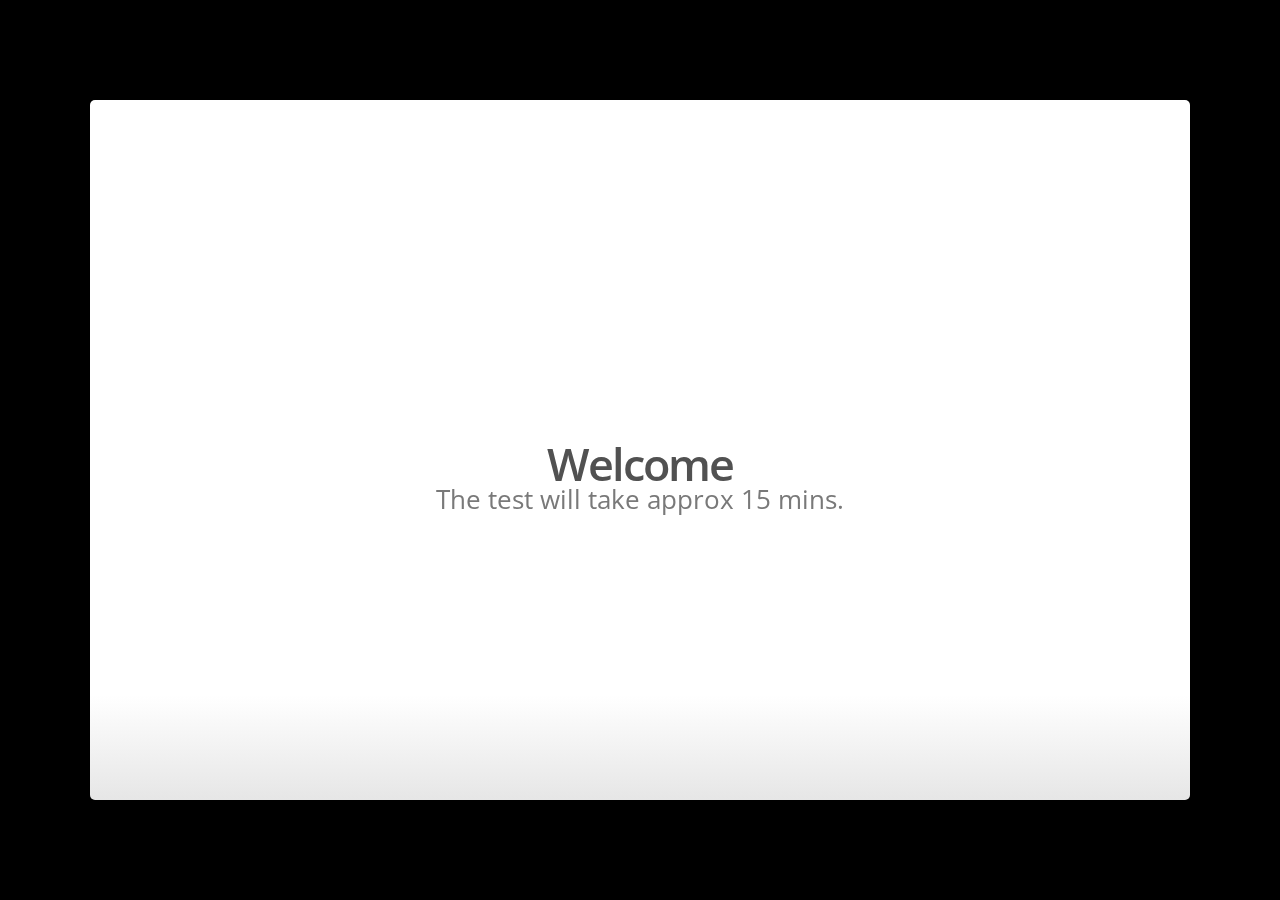
<file: index.html>
<!--
Google IO 2012/2013 HTML5 Slide Template

Authors: Eric Bidelman <ebidel@gmail.com>
         Luke Mahé <lukem@google.com>

URL: https://code.google.com/p/io-2012-slides
-->
<!DOCTYPE html>
<html>
<head>
  <title></title>
  <meta charset="utf-8">
  <meta http-equiv="X-UA-Compatible" content="chrome=1">
  <!--<meta name="viewport" content="width=device-width, initial-scale=1.0, minimum-scale=1.0">-->
  <!--<meta name="viewport" content="width=device-width, initial-scale=1.0">-->
  <!--This one seems to work all the time, but really small on ipad-->
  <!--<meta name="viewport" content="initial-scale=0.4">-->
  <meta name="apple-mobile-web-app-capable" content="yes">
  <link rel="stylesheet" media="all" href="theme/css/default.css">
  <link rel="stylesheet" media="only screen and (max-device-width: 480px)" href="theme/css/phone.css">
  <base target="_blank"> <!-- This amazingness opens all links in a new tab. -->

  
  <script data-main="js/slides" src="js/require-1.0.8.min.js"></script>

  <script type="text/javascript">

      //Script for counting time
      var time = 0, curTime = 0, timeStamp = 0;
      var x;

      //Timer function
      function timer(){
        curTime=curTime+1;
        //console.log("Timer: " + curTime);
        setTimeout('timer()',1000)
      }

      function printTime(event){
        var time = curTime - timeStamp; //Calculating time
        var page =  window.location.hash.substr(1); //Slide number

        //console.log("Time: " + time + ", curTime: " + curTime + ", TimeStamp: " + timeStamp);
        
        if ( event.keyCode == 37 || event.keyCode == 38 ) {   //Left & up arrow
          //Previous
          console.log("Question: " + (page-3) + " Time Taken: " + time + "secs");
        } else if ( event.keyCode == 39 || event.keyCode == 40 ) {  //Right & Down arrow
          //Next 
          console.log("Question: " + (page-3) + " Time Taken: " + time + "secs");
        }

        timeStamp = curTime;   //Recording time wedge
      }

      
  </script>
</head>
<body style="opacity: 0" onload="setTimeout('timer()',1000)" onkeyup="printTime(event, time = 0)">

<slides class="layout-widescreen">

  <slide class="logoslide nobackground">
    <article class="flexbox vcenter">
      <div class="centered" style="margin-top:2em">
        <h2>Welcome</h2>
        <h4 class="subtitle">The test will take approx 15 mins.</h4>
      </div>
    </article>
  </slide>

  <slide class="title-slide segue nobackground">
   <!-- <aside class="gdbar"><img src="images/google_developers_icon_128.png"></aside> -->
    <!-- The content of this hgroup is replaced programmatically through the slide_config.json. -->
    <hgroup class="auto-fadein">
      <h1 data-config-title><!-- populated from slide_config.json --></h1>
      <h2 data-config-subtitle><!-- populated from slide_config.json --></h2>
      <p data-config-presenter><!-- populated from slide_config.json --></p>
    </hgroup>
  </slide>

  <!-- Scale Graph 1 | Without Base-->

        <slide class="fill nobackground" style="background-image: url(images/viz/wind-speed-01.png)" data-graph="01">
          <hgroup>
            <h3>1: What is the average wind speed of the city?</h3>
          </hgroup>
        </slide>

  <slide class="fill nobackground" style="background-image: url(images/viz/wind-speed-08.png)" data-graph="08">
    <hgroup>
      <h3>2: How many elements (x) are there?</h3>
    </hgroup>
  </slide>
  
  <slide class="fill nobackground" style="background-image: url(images/viz/wind-speed-09.png)" data-graph="09">
      <hgroup>
        <h3>3: What is the rough average weekly earning?</h3>
      </hgroup>
    </slide>

        <slide class="fill nobackground" style="background-image: url(images/viz/wind-speed-02.png)" data-graph="02">
          <hgroup>
            <h3>4: From 1 to 10, rate how windy is the city? 
                <br/> &nbsp;&nbsp;&nbsp;&nbsp; 1 being the lowest, 10 being the highest.</h3>
          </hgroup>
        </slide>


    <slide class="fill nobackground" style="background-image: url(images/viz/wind-speed-06.png)" data-graph="06">
      <hgroup>
        <h3>5: How many times did the cab driver earned between 200 to 240?</h3>
      </hgroup>
    </slide>

      <slide class="fill nobackground" style="background-image: url(images/viz/wind-speed-08.png)" data-graph="08">
        <hgroup>
          <h3>6: What is the rough average weekly earning?</h3>
        </hgroup>
      </slide>

      <slide class="fill nobackground" style="background-image: url(images/viz/wind-speed-01.png)" data-graph="01">
        <hgroup>
          <h3>7: From 1 to 10, rate how windy is the city? 
            <br/> &nbsp;&nbsp;&nbsp;&nbsp; 1 being the lowest, 10 being the highest.</h3>
        </hgroup>
      </slide>

        <slide class="fill nobackground" style="background-image: url(images/viz/wind-speed-07.png)" data-graph="07">
          <hgroup>
            <h3>8: How many elements (x) are there?</h3>
          </hgroup>
        </slide>

          <slide class="fill nobackground" style="background-image: url(images/viz/wind-speed-01.png)" data-graph="01">
            <hgroup>
              <h3>9: What is the minimum wind speed of the city?</h3>
            </hgroup>
          </slide>

    <slide class="fill nobackground" style="background-image: url(images/viz/wind-speed-09.png)"  data-graph="09">
      <hgroup>
        <h3>10: How many times did the cab driver earned between 200 to 240?</h3>
      </hgroup>
    </slide>

              <slide class="fill nobackground" style="background-image: url(images/viz/wind-speed-04.png)" data-graph="04">
                <hgroup>
                  <h3>11: How many types of cause-of-death are there?</h3>
                </hgroup>
              </slide>

    <slide class="fill nobackground" style="background-image: url(images/viz/wind-speed-05.png)" data-graph="05">
      <hgroup>
        <h3>12: How many times did the cab driver earned between 200 to 240?</h3>
      </hgroup>
    </slide>

          <slide class="fill nobackground" style="background-image: url(images/viz/wind-speed-10.png)" data-graph="10">
            <hgroup>
              <h3>13: What is the rough average weekly earning?</h3>
            </hgroup>
          </slide>

                <slide class="fill nobackground" style="background-image: url(images/viz/wind-speed-04.png)" data-graph="04">
                  <hgroup>
                    <h3>14: What is the most common 'cause-of-death'?</h3>
                  </hgroup>
                </slide>

    <slide class="fill nobackground" style="background-image: url(images/viz/wind-speed-10.png)" data-graph="10">
      <hgroup>
        <h3>15: How many times did the cab driver earned between 200 to 240?</h3>
      </hgroup>
    </slide>

        <slide class="fill nobackground" style="background-image: url(images/viz/wind-speed-05.png)" data-graph="05">
          <hgroup>
            <h3>16: What is the rough average weekly earning?</h3>
          </hgroup>
        </slide>

          <slide class="fill nobackground" style="background-image: url(images/viz/wind-speed-03.png)" data-graph="03">
            <hgroup>
              <h3>17: What is the most common 'cause-of-death'?</h3>
            </hgroup>
          </slide>


          <slide class="fill nobackground" style="background-image: url(images/viz/wind-speed-08.png)" data-graph="08">
            <hgroup>
              <h3>18: How many times did the cab driver earned between 200 to 240?</h3>
            </hgroup>
          </slide>

                  <slide class="fill nobackground" style="background-image: url(images/viz/wind-speed-03.png)" data-graph="03">
                    <hgroup>
                      <h3>19: How many types of cause-of-death are there?</h3>
                    </hgroup>
                  </slide>


        <slide class="fill nobackground" style="background-image: url(images/viz/wind-speed-02.png)" data-graph="02">
          <hgroup>
            <h3>20: What is the average wind speed of the city?</h3>
          </hgroup>
        </slide> 

          <slide class="fill nobackground" style="background-image: url(images/viz/wind-speed-05.png)" data-graph="05">
            <hgroup>
              <h3>21: How many elements (x) are there?</h3>
            </hgroup>
          </slide>

              <slide class="fill nobackground" style="background-image: url(images/viz/wind-speed-02.png)" data-graph="02">
                <hgroup>
                  <h3>22: Based on the wind speed, would you prefer to live on this city? 
                    <br/> &nbsp;&nbsp;&nbsp;&nbsp; Yes or No or Can't Say</h3>
                </hgroup>
              </slide>

    <slide class="fill nobackground" style="background-image: url(images/viz/wind-speed-07.png)" data-graph="07">
      <hgroup>
        <h3>23: How many times did the cab driver earned between 200 to 240?</h3>
      </hgroup>
    </slide>


      <slide class="fill nobackground" style="background-image: url(images/viz/wind-speed-06.png)" data-graph="06">
        <hgroup>
          <h3>24: How many elements (x) are there?</h3>
        </hgroup>
      </slide>
    
    
    <slide class="fill nobackground" style="background-image: url(images/viz/wind-speed-07.png)" data-graph="07">
      <hgroup>
        <h3>25: In a scale of 1 to 10, rate how likely will a driver earn more than $300 in a week?</h3>
      </hgroup>
    </slide>

      <slide class="fill nobackground" style="background-image: url(images/viz/wind-speed-01.png)" data-graph="01">
        <hgroup>
          <h3>26: Based on the wind speed, would you prefer to live on this city? 
            <br/> &nbsp;&nbsp;&nbsp;&nbsp; Yes or No or Can't Say</h3>
        </hgroup>
      </slide>

    <slide class="fill nobackground" style="background-image: url(images/viz/wind-speed-10.png)" data-graph="10">
      <hgroup>
        <h3>27: In a scale of 1 to 10, rate how likely will a driver earn more than $300 in a week?</h3>
      </hgroup>
    </slide>

                <slide class="fill nobackground" style="background-image: url(images/viz/wind-speed-04.png)" data-graph="04">
                  <hgroup>
                    <h3>28: Which cause-of-death killed the maximum number of people in just one incident?</h3>
                  </hgroup>
                </slide>

    <slide class="fill nobackground" style="background-image: url(images/viz/wind-speed-06.png)" data-graph="06">
      <hgroup>
        <h3>29: In a scale of 1 to 10, rate how likely will a driver earn more than $300 in a week?</h3>
      </hgroup>
    </slide>

            <slide class="fill nobackground" style="background-image: url(images/viz/wind-speed-09.png)" data-graph="09">
              <hgroup>
                <h3>30: How many elements (x) are there?</h3>
              </hgroup>
            </slide>

                    <slide class="fill nobackground" style="background-image: url(images/viz/wind-speed-03.png)" data-graph="03">
                      <hgroup>
                        <h3>31: Which cause-of-death killed the maximum number of people in just one incident?</h3>
                      </hgroup>
                    </slide>

    <slide class="fill nobackground" style="background-image: url(images/viz/wind-speed-09.png)" data-graph="09">
      <hgroup>
        <h3>32: In a scale of 1 to 10, rate how likely will a driver earn more than $300 in a week?</h3>
      </hgroup>
    </slide>

          <slide class="fill nobackground" style="background-image: url(images/viz/wind-speed-03.png)" data-graph="03">
            <hgroup>
              <h3>33: How many times did homicides happen?</h3>
            </hgroup>
          </slide>

    <slide class="fill nobackground" style="background-image: url(images/viz/wind-speed-05.png)" data-graph="05">
      <hgroup>
        <h3>34: In a scale of 1 to 10, rate how likely will a driver earn more than $300 in a week?</h3>
      </hgroup>
    </slide>

        <slide class="fill nobackground" style="background-image: url(images/viz/wind-speed-02.png)" data-graph="02">
          <hgroup>
           <h3>35: What is the minimum wind speed of the city?</h3>
          </hgroup>
        </slide>

          <slide class="fill nobackground" style="background-image: url(images/viz/wind-speed-10.png)" data-graph="10">
            <hgroup>
              <h3>36: How many elements (x) are there?</h3>
            </hgroup>
          </slide>

                      <slide class="fill nobackground" style="background-image: url(images/viz/wind-speed-04.png);" data-graph="04">
                        <hgroup>
                          <h3>37: How many times did homicides happen?</h3>
                        </hgroup>
                      </slide>

            <slide class="fill nobackground" style="background-image: url(images/viz/wind-speed-06.png)" data-graph="06">
              <hgroup>
                <h3>38: What is the rough average weekly earning?</h3>
              </hgroup>
            </slide>

    <slide class="fill nobackground" style="background-image: url(images/viz/wind-speed-08.png)" data-graph="08">
      <hgroup>
        <h3>39: In a scale of 1 to 10, rate how likely will a driver earn more than $300 in a week?</h3>
      </hgroup>
    </slide>

      <slide class="fill nobackground" style="background-image: url(images/viz/wind-speed-07.png)" data-graph="07">
        <hgroup>
          <h3>40: What is the rough average weekly earning?</h3>
        </hgroup>
      </slide>



<!-- Ends -->
  <slide class="thank-you-slide segue nobackground">
    <!-- <aside class="gdbar right"><img src="images/google_developers_icon_128.png"></aside> -->
    <article class="flexbox vleft auto-fadein">
      <h2>:)</h2>
      <h3>Thank You for your time!</h3>
    </article>
    <p class="auto-fadein" data-config-contact>
      <!-- populated from slide_config.json -->
    </p>
  </slide>

  <slide class="logoslide dark nobackground">
   <!--
   <article class="flexbox vcenter">
      <span><img src="images/google_developers_logo_white.png"></span> 
    </article>
    -->
  </slide>

  <slide class="backdrop"></slide>

</slides>

<script>
var _gaq = _gaq || [];
_gaq.push(['_setAccount', 'UA-XXXXXXXX-1']);
_gaq.push(['_trackPageview']);

(function() {
  var ga = document.createElement('script'); ga.type = 'text/javascript'; ga.async = true;
  ga.src = ('https:' == document.location.protocol ? 'https://ssl' : 'http://www') + '.google-analytics.com/ga.js';
  var s = document.getElementsByTagName('script')[0]; s.parentNode.insertBefore(ga, s);
})();
</script>

<!--[if IE]>
  <script src="http://ajax.googleapis.com/ajax/libs/chrome-frame/1/CFInstall.min.js"></script>
  <script>CFInstall.check({mode: 'overlay'});</script>
<![endif]-->
</body>
</html>
</file>
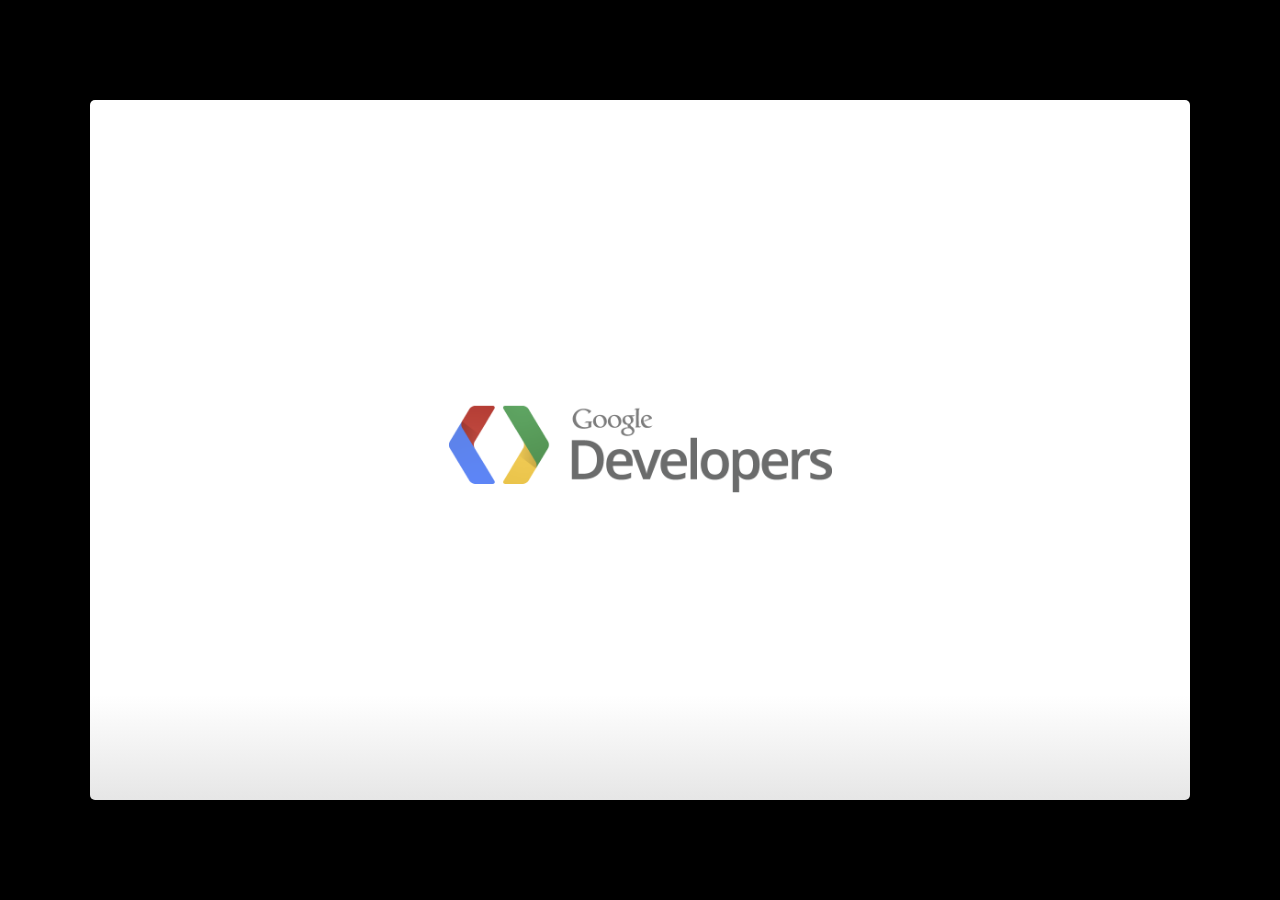
<file: template_backup.html>
<!--
Google IO 2012/2013 HTML5 Slide Template

Authors: Eric Bidelman <ebidel@gmail.com>
         Luke Mahé <lukem@google.com>

URL: https://code.google.com/p/io-2012-slides
-->
<!DOCTYPE html>
<html>
<head>
  <title></title>
  <meta charset="utf-8">
  <meta http-equiv="X-UA-Compatible" content="chrome=1">
  <!--<meta name="viewport" content="width=device-width, initial-scale=1.0, minimum-scale=1.0">-->
  <!--<meta name="viewport" content="width=device-width, initial-scale=1.0">-->
  <!--This one seems to work all the time, but really small on ipad-->
  <!--<meta name="viewport" content="initial-scale=0.4">-->
  <meta name="apple-mobile-web-app-capable" content="yes">
  <link rel="stylesheet" media="all" href="theme/css/default.css">
  <link rel="stylesheet" media="only screen and (max-device-width: 480px)" href="theme/css/phone.css">
  <base target="_blank"> <!-- This amazingness opens all links in a new tab. -->
  <script data-main="js/slides" src="js/require-1.0.8.min.js"></script>
</head>
<body style="opacity: 0">

<slides class="layout-widescreen">

  <slide class="logoslide nobackground">
    <article class="flexbox vcenter">
      <span><img src="images/google_developers_logo.png"></span>
    </article>
  </slide>

  <slide class="title-slide segue nobackground">
    <aside class="gdbar"><img src="images/google_developers_icon_128.png"></aside>
    <!-- The content of this hgroup is replaced programmatically through the slide_config.json. -->
    <hgroup class="auto-fadein">
      <h1 data-config-title><!-- populated from slide_config.json --></h1>
      <h2 data-config-subtitle><!-- populated from slide_config.json --></h2>
      <p data-config-presenter><!-- populated from slide_config.json --></p>
    </hgroup>
  </slide>

  <slide>
    <hgroup>
      <h2>Slide with Bullets</h2>
    </hgroup>
    <article>
      <ul>
        <li>Titles are formatted as Open Sans with bold applied and font size is set at 45</li>
        <li>Title capitalization is title case
          <ul>
            <li>Subtitle capitalization is title case</li>
          </ul>
        </li>
        <li>Subtitle capitalization is title case</li>
        <li>Titles and subtitles should never have a period at the end</li>
      </ul>
    </article>
  </slide>

  <slide>
    <hgroup>
      <h2>Slide with Bullets that Build</h2>
      <h3>Subtitle Placeholder</h3>
    </hgroup>
    <article>
      <p>A list where items build:</p>
      <ul class="build">
        <li>Pressing 'h' highlights code snippets</li>
        <li>Pressing 'p' toggles speaker notes (if they're on the current slide)</li>
        <li>Pressing 'f' toggles fullscreen viewing</li>
        <li>Pressing 'w' toggles widescreen</li>
        <li>Pressing 'o' toggles overview mode</li>
        <li>Pressing 'ESC' toggles off these goodies</li>
      </ul>
      <p>Another list, but items fade as they build:</p>
      <ul class="build fade">
        <li>Hover over me!</li>
        <li>Hover over me!</li>
        <li>Hover over me!</li>
      </ul>
    </article>
  </slide>

  <slide>
    <hgroup>
      <h2>Slide with (Smaller Font)</h2>
    </hgroup>
    <article class="smaller">
      <ul>
        <li>All <a href="http://google.com">links</a> open in new tabs.</li>
        <li>To change that this, add <code>target="_self"</code> to the link.</li>
      </ul>
    </article>
  </slide>

  <slide hidden>
    Hidden slides are left out of the presentation.
  </slide>

  <slide>
    <hgroup>
      <h2>Code Slide (with Subtitle Placeholder)</h2>
      <h3>Subtitle Placeholder</h3>
    </hgroup>
    <article>
      <p>Press 'h' to highlight important sections of code (wrapped in <code>&lt;b&gt;</code>).</p>
      <pre class="prettyprint" data-lang="javascript">
&lt;script type='text/javascript'&gt;
  // Say hello world until the user starts questioning
  // the meaningfulness of their existence.
  function helloWorld(world) {
    <b>for (var i = 42; --i &gt;= 0;) {
      alert('Hello ' + String(world));
    }</b>
  }
&lt;/script&gt;
</pre>
    </article>
  </slide>

  <slide>
    <hgroup>
      <h2>Code Slide (Smaller Font)</h2>
    </hgroup>
    <article class="smaller">
      <pre class="prettyprint" data-lang="javascript">
// Say hello world until the user starts questioning
// the meaningfulness of their existence.
function helloWorld(world) {
  for (var i = 42; --i &gt;= 0;) {
    alert('Hello ' + String(world));
  }
}
</pre>
<pre class="prettyprint" data-lang="css">
&lt;style&gt;
  p { color: pink }
  b { color: blue }
&lt;/style&gt;
</pre>
<pre class="prettyprint" data-lang="html">
&lt;!DOCTYPE html>
&lt;html>
&lt;head>
  &lt;title>My Awesome Page&lt;/title>
&lt;/head>
&lt;body>
  &lt;p&gt;Hello world&lt;/p&gt;
&lt;body>
&lt;/html>
</pre>
    </article>
  </slide>

  <slide>
    <aside class="note">
      <section>
        <ul>
          <li>Point I wanted to make #1</li>
          <li>Point I wanted to make #2</li>
          <li>Point I wanted to make #3</li>
          <li>Example <a href="#">link</a> in notes.</li>
        </ul>
        <p><b>Remember to say this tag line!</b></p>
      </section>
    </aside>
    <hgroup>
      <h2>Slide with Speaker Notes</h2>
    </hgroup>
    <article>
      <p>Press 'p' to toggle speaker notes.</p>
    </article>
  </slide>

  <slide>
    <aside class="note">
      <section>
        <ul>
          <li>See this amazing link: <a href="http://www.google.com">link</a>.</li>
        </ul>
        <p><b>Remember to say this tag line!</b></p>
      </section>
    </aside>
    <hgroup>
      <h2>Presenter Mode</h2>
    </hgroup>
    <article>
      <p>Add <code><a href="?presentme=true" target="_self">?presentme=true</a></code> to the URL to enabled presenter mode.
      This setting is sticky, meaning refreshing the page will persist presenter
      mode.</p>
      <p>Hit <code><a href="?presentme=false" target="_self">?presentme=false</a></code> to disable presenter mode.</p>
    </article>
  </slide>

  <slide>
    <hgroup>
      <h2>Slide with Image</h2>
    </hgroup>
    <article>
      <img src="images/chart.png" class="reflect" alt="Description" title="Description">
      <footer class="source">source: place source info here</footer>
    </article>
  </slide>

  <slide>
    <hgroup>
      <h2>Slide with Image (Centered horz/vert)</h2>
    </hgroup>
    <article class="flexbox vcenter">
      <img src="images/barchart.png" alt="Description" title="Description">
      <footer class="source">source: place source info here</footer>
    </article>
  </slide>

  <slide>
    <hgroup>
      <h2>Table Option A</h2>
      <h3>Subtitle Placeholder</h3>
    </hgroup>
    <article>
      <table>
        <tr>
          <th></th><th>Column 1</th><th>Column 2</th><th>Column 3</th><th>Column 4</th>
        </tr>
        <tr>
          <td>Row 1</td><td>placeholder</td><td class="highlight">placeholder</td><td>placeholder</td><td>placeholder</td>
        </tr>
        <tr>
          <td>Row 2</td><td>placeholder</td><td>placeholder</td><td>placeholder</td><td>placeholder</td>
        </tr>
        <tr>
          <td>Row 3</td><td>placeholder</td><td>placeholder</td><td>placeholder</td><td>placeholder</td>
        </tr>
        <tr>
          <td>Row 4</td><td>placeholder</td><td>placeholder</td><td>placeholder</td><td>placeholder</td>
        </tr>
        <tr>
          <td>Row 5</td><td>placeholder</td><td>placeholder</td><td>placeholder</td><td>placeholder</td>
        </tr>
      </table>
    </article>
  </slide>

  <slide>
    <hgroup>
      <h2>Table Option A (Smaller Text)</h2>
      <h3>Subtitle Placeholder</h3>
    </hgroup>
    <article class="smaller">
      <table>
        <tr>
          <th></th><th>Column 1</th><th>Column 2</th><th>Column 3</th><th>Column 4</th>
        </tr>
        <tr>
          <td>Row 1</td><td>placeholder</td><td class="highlight">placeholder</td><td>placeholder</td><td>placeholder</td>
        </tr>
        <tr>
          <td>Row 2</td><td>placeholder</td><td>placeholder</td><td>placeholder</td><td>placeholder</td>
        </tr>
        <tr>
          <td>Row 3</td><td>placeholder</td><td>placeholder</td><td>placeholder</td><td>placeholder</td>
        </tr>
        <tr>
          <td>Row 4</td><td>placeholder</td><td>placeholder</td><td>placeholder</td><td>placeholder</td>
        </tr>
        <tr>
          <td>Row 5</td><td>placeholder</td><td>placeholder</td><td>placeholder</td><td>placeholder</td>
        </tr>
      </table>
    </article>
  </slide>

  <slide>
    <hgroup>
      <h2>Table Option B</h2>
      <h3>Subtitle Placeholder</h3>
    </hgroup>
    <article>
      <table class="rows">
        <tr>
          <th>Header 1</th><td>placeholder</td><td class="highlight">placeholder</td><td>placeholder</td>
        </tr>
        <tr>
          <th>Header 2</th><td>placeholder</td><td>placeholder</td><td>placeholder</td>
        </tr>
        <tr>
          <th>Header 3</th><td>placeholder</td><td>placeholder</td><td>placeholder</td>
        </tr>
        <tr>
          <th>Header 4</th><td>placeholder</td><td>placeholder</td><td>placeholder</td>
        </tr>
        <tr>
          <th>Header 5</th><td>placeholder</td><td>placeholder</td><td>placeholder</td>
        </tr>
      </table>
    </article>
  </slide>

  <slide>
    <hgroup>
      <h2>Slide Styles</h2>
    </hgroup>
    <article class="smaller">
      <div class="columns-2">
        <ul>
          <li class="red">class="red"</li>
          <li class="red2">class="red2"</li>
          <li class="red3">class="red3"</li>
          <li class="blue">class="blue"</li>
          <li class="blue2">class="blue2"</li>
          <li class="blue3">class="blue3"</li>
          <li class="green">class="green"</li>
          <li class="green2">class="green2"</li>
        </ul>
        <ul>
          <li class="green3">class="green3"</li>
          <li class="yellow">class="yellow"</li>
          <li class="yellow2">class="yellow2"</li>
          <li class="yellow3">class="yellow3"</li>
          <li class="gray">class="gray"</li>
          <li class="gray2">class="gray2"</li>
          <li class="gray3">class="gray3"</li>
          <li class="gray4">class="gray4"</li>
        </ul>
      </div>
      <div class="centered" style="margin-top:2em">
        I am centered text with a <button>Button</button> and <button disabled>Disabled</button> button.
      </div>
    </article>
  </slide>

  <slide class="segue dark nobackground">
    <aside class="gdbar"><img src="images/google_developers_icon_128.png"></aside>
    <hgroup class="auto-fadein">
      <h2>Segue Slide</h2>
      <h3>Subtitle Placeholder</h3>
    </hgroup>
  </slide>

  <slide class="fill nobackground" style="background-image: url(images/sky.jpg)">
    <hgroup>
      <h2 class="white">Full Image (with Optional Header)</h2>
    </hgroup>
    <footer class="source white">www.flickr.com/photos/25797459@N06/5438799763/</footer>
  </slide>

  <slide class="segue dark quote nobackground">
    <aside class="gdbar right bottom"><img src="images/google_developers_icon_128.png"></aside>
    <article class="flexbox vleft auto-fadein">
      <q>
        This is an example of quote text.
      </q>
      <div class="author">
        Name<br>
        Company
      </div>
    </article>
  </slide>

  <slide>
    <hgroup>
      <h2>Slide with Iframe</h2>
    </hgroup>
    <article>
      <iframe data-src="http://www.google.com/doodle4google/resources/history.html"></iframe>
    </article>
  </slide>

  <slide>
    <article>
      <iframe data-src="http://www.google.com/doodle4google/resources/history.html"></iframe>
    </article>
  </slide>

  <slide class="thank-you-slide segue nobackground">
    <aside class="gdbar right"><img src="images/google_developers_icon_128.png"></aside>
    <article class="flexbox vleft auto-fadein">
      <h2>&lt;Thank You!&gt;</h2>
      <p>Important contact information goes here.</p>
    </article>
    <p class="auto-fadein" data-config-contact>
      <!-- populated from slide_config.json -->
    </p>
  </slide>

  <slide class="logoslide dark nobackground">
    <article class="flexbox vcenter">
      <span><img src="images/google_developers_logo_white.png"></span>
    </article>
  </slide>

  <slide class="backdrop"></slide>

</slides>

<script>
var _gaq = _gaq || [];
_gaq.push(['_setAccount', 'UA-XXXXXXXX-1']);
_gaq.push(['_trackPageview']);

(function() {
  var ga = document.createElement('script'); ga.type = 'text/javascript'; ga.async = true;
  ga.src = ('https:' == document.location.protocol ? 'https://ssl' : 'http://www') + '.google-analytics.com/ga.js';
  var s = document.getElementsByTagName('script')[0]; s.parentNode.insertBefore(ga, s);
})();
</script>

<!--[if IE]>
  <script src="http://ajax.googleapis.com/ajax/libs/chrome-frame/1/CFInstall.min.js"></script>
  <script>CFInstall.check({mode: 'overlay'});</script>
<![endif]-->
</body>
</html>
</file>
<file: theme/css/phone.css>
slides>slide{-webkit-transition:none !important;-webkit-transition:none !important;-moz-transition:none !important;-o-transition:none !important;transition:none !important}
</file>
<file: theme/css/default.css>
@charset "UTF-8";
/* line 17, ../../../../../../Library/Ruby/Gems/1.8/gems/compass-0.12.2/frameworks/compass/stylesheets/compass/reset/_utilities.scss */
html, body, div, span, applet, object, iframe,
h1, h2, h3, h4, h5, h6, p, blockquote, pre,
a, abbr, acronym, address, big, cite, code,
del, dfn, em, img, ins, kbd, q, s, samp,
small, strike, strong, sub, sup, tt, var,
b, u, i, center,
dl, dt, dd, ol, ul, li,
fieldset, form, label, legend,
table, caption, tbody, tfoot, thead, tr, th, td,
article, aside, canvas, details, embed,
figure, figcaption, footer, header, hgroup,
menu, nav, output, ruby, section, summary,
time, mark, audio, video {
  margin: 0;
  padding: 0;
  border: 0;
  font: inherit;
  font-size: 100%;
  vertical-align: baseline;
}

/* line 22, ../../../../../../Library/Ruby/Gems/1.8/gems/compass-0.12.2/frameworks/compass/stylesheets/compass/reset/_utilities.scss */
html {
  line-height: 1;
}

/* line 24, ../../../../../../Library/Ruby/Gems/1.8/gems/compass-0.12.2/frameworks/compass/stylesheets/compass/reset/_utilities.scss */
ol, ul {
  list-style: none;
}

/* line 26, ../../../../../../Library/Ruby/Gems/1.8/gems/compass-0.12.2/frameworks/compass/stylesheets/compass/reset/_utilities.scss */
table {
  border-collapse: collapse;
  border-spacing: 0;
}

/* line 28, ../../../../../../Library/Ruby/Gems/1.8/gems/compass-0.12.2/frameworks/compass/stylesheets/compass/reset/_utilities.scss */
caption, th, td {
  text-align: left;
  font-weight: normal;
  vertical-align: middle;
}

/* line 30, ../../../../../../Library/Ruby/Gems/1.8/gems/compass-0.12.2/frameworks/compass/stylesheets/compass/reset/_utilities.scss */
q, blockquote {
  quotes: none;
}
/* line 103, ../../../../../../Library/Ruby/Gems/1.8/gems/compass-0.12.2/frameworks/compass/stylesheets/compass/reset/_utilities.scss */
q:before, q:after, blockquote:before, blockquote:after {
  content: "";
  content: none;
}

/* line 32, ../../../../../../Library/Ruby/Gems/1.8/gems/compass-0.12.2/frameworks/compass/stylesheets/compass/reset/_utilities.scss */
a img {
  border: none;
}

/* line 116, ../../../../../../Library/Ruby/Gems/1.8/gems/compass-0.12.2/frameworks/compass/stylesheets/compass/reset/_utilities.scss */
article, aside, details, figcaption, figure, footer, header, hgroup, menu, nav, section, summary {
  display: block;
}

/**
 * Base SlideDeck Styles
 */
/* line 52, ../scss/_base.scss */
html {
  height: 100%;
  overflow: hidden;
}

/* line 57, ../scss/_base.scss */
body {
  margin: 0;
  padding: 0;
  opacity: 0;
  height: 100%;
  min-height: 740px;
  width: 100%;
  overflow: hidden;
  color: #fff;
  -webkit-font-smoothing: antialiased;
  -moz-font-smoothing: antialiased;
  -ms-font-smoothing: antialiased;
  -o-font-smoothing: antialiased;
  -webkit-transition: opacity 800ms ease-in;
  -webkit-transition-delay: 100ms;
  -moz-transition: opacity 800ms ease-in 100ms;
  -o-transition: opacity 800ms ease-in 100ms;
  transition: opacity 800ms ease-in 100ms;
}
/* line 73, ../scss/_base.scss */
body.loaded {
  opacity: 1 !important;
}

/* line 78, ../scss/_base.scss */
input, button {
  vertical-align: middle;
}

/* line 82, ../scss/_base.scss */
slides > slide[hidden] {
  display: none !important;
}

/* line 86, ../scss/_base.scss */
slides {
  width: 100%;
  height: 100%;
  position: absolute;
  left: 0;
  top: 0;
  -webkit-transform: translate3d(0, 0, 0);
  -moz-transform: translate3d(0, 0, 0);
  -ms-transform: translate3d(0, 0, 0);
  -o-transform: translate3d(0, 0, 0);
  transform: translate3d(0, 0, 0);
  -webkit-perspective: 1000;
  -moz-perspective: 1000;
  -ms-perspective: 1000;
  -o-perspective: 1000;
  perspective: 1000;
  -webkit-transform-style: preserve-3d;
  -moz-transform-style: preserve-3d;
  -ms-transform-style: preserve-3d;
  -o-transform-style: preserve-3d;
  transform-style: preserve-3d;
  -webkit-transition: opacity 800ms ease-in;
  -webkit-transition-delay: 100ms;
  -moz-transition: opacity 800ms ease-in 100ms;
  -o-transition: opacity 800ms ease-in 100ms;
  transition: opacity 800ms ease-in 100ms;
}

/* line 98, ../scss/_base.scss */
slides > slide {
  display: block;
  position: absolute;
  overflow: hidden;
  left: 50%;
  top: 50%;
  -webkit-box-sizing: border-box;
  -moz-box-sizing: border-box;
  box-sizing: border-box;
}

/* Slide styles */
/*article.fill iframe {
  position: absolute;
  left: 0;
  top: 0;
  width: 100%;
  height: 100%;

  border: 0;
  margin: 0;

  @include border-radius(10px);

  z-index: -1;
}

slide.fill {
  background-repeat: no-repeat;
  @include background-size(cover);
}

slide.fill img {
  position: absolute;
  left: 0;
  top: 0;
  min-width: 100%;
  min-height: 100%;

  z-index: -1;
}
*/

.fill { background-color: #FFF; }


/**
 * Theme Styles
 */
/* line 22, ../scss/default.scss */
::selection {
  color: white;
  background-color: #ffd14d;
  text-shadow: none;
}

/* line 28, ../scss/default.scss */
::-webkit-scrollbar {
  height: 16px;
  overflow: visible;
  width: 16px;
}

/* line 33, ../scss/default.scss */
::-webkit-scrollbar-thumb {
  background-color: rgba(0, 0, 0, 0.1);
  background-clip: padding-box;
  border: solid transparent;
  min-height: 28px;
  padding: 100px 0 0;
  -webkit-box-shadow: inset 1px 1px 0 rgba(0, 0, 0, 0.1), inset 0 -1px 0 rgba(0, 0, 0, 0.07);
  -moz-box-shadow: inset 1px 1px 0 rgba(0, 0, 0, 0.1), inset 0 -1px 0 rgba(0, 0, 0, 0.07);
  box-shadow: inset 1px 1px 0 rgba(0, 0, 0, 0.1), inset 0 -1px 0 rgba(0, 0, 0, 0.07);
  border-width: 1px 1px 1px 6px;
}

/* line 42, ../scss/default.scss */
::-webkit-scrollbar-thumb:hover {
  background-color: rgba(0, 0, 0, 0.5);
}

/* line 45, ../scss/default.scss */
::-webkit-scrollbar-button {
  height: 0;
  width: 0;
}

/* line 49, ../scss/default.scss */
::-webkit-scrollbar-track {
  background-clip: padding-box;
  border: solid transparent;
  border-width: 0 0 0 4px;
}

/* line 54, ../scss/default.scss */
::-webkit-scrollbar-corner {
  background: transparent;
}

/* line 58, ../scss/default.scss */
body {
  background: black;
}

/* line 62, ../scss/default.scss */
slides > slide {
  display: none;
  font-family: 'Open Sans', Arial, sans-serif;
  font-size: 26px;
  color: #797979;
  width: 900px;
  height: 700px;
  margin-left: -450px;
  margin-top: -350px;
  padding: 40px 60px;
  -webkit-border-radius: 5px;
  -moz-border-radius: 5px;
  -ms-border-radius: 5px;
  -o-border-radius: 5px;
  border-radius: 5px;
  -webkit-transition: all 0.6s ease-in-out;
  -moz-transition: all 0.6s ease-in-out;
  -o-transition: all 0.6s ease-in-out;
  transition: all 0.6s ease-in-out;
}
/* line 83, ../scss/default.scss */
slides > slide.far-past {
  display: none;
}
/* line 90, ../scss/default.scss */
slides > slide.past {
  display: block;
  opacity: 0;
}
/* line 97, ../scss/default.scss */
slides > slide.current {
  display: block;
  opacity: 1;
}
/* line 103, ../scss/default.scss */
slides > slide.current .auto-fadein {
  opacity: 1;
}
/* line 107, ../scss/default.scss */
slides > slide.current .gdbar {
  -webkit-background-size: 100% 100%;
  -moz-background-size: 100% 100%;
  -o-background-size: 100% 100%;
  background-size: 100% 100%;
}
/* line 112, ../scss/default.scss */
slides > slide.next {
  display: block;
  opacity: 0;
  pointer-events: none;
}
/* line 120, ../scss/default.scss */
slides > slide.far-next {
  display: none;
}
/* line 127, ../scss/default.scss */
slides > slide.dark {
  background: #515151 !important;
}
/* line 135, ../scss/default.scss */
slides > slide:not(.nobackground):before {
  font-size: 12pt;
  content: "";
  position: absolute;
  bottom: 20px;
  left: 60px;
  /* background: url(../../images/google_developers_icon_128.png) no-repeat 0 50%; */
  -webkit-background-size: 30px 30px;
  -moz-background-size: 30px 30px;
  -o-background-size: 30px 30px;
  background-size: 30px 30px;
  padding-left: 40px;
  height: 30px;
  line-height: 1.9;
}
/* line 147, ../scss/default.scss */
slides > slide:not(.nobackground):after {
  font-size: 12pt;
  content: attr(data-slide-num) "/" attr(data-total-slides);
  position: absolute;
  bottom: 20px;
  right: 60px;
  line-height: 1.9;
}
/* line 158, ../scss/default.scss */
slides > slide.title-slide:after {
  content: '';
  position: absolute;
  bottom: 40px;
  right: 40px;
  width: 100%;
  height: 60px;
}
/* line 170, ../scss/default.scss */
slides > slide.backdrop {
  z-index: -10;
  display: block !important;
  background: -webkit-gradient(linear, 50% 0%, 50% 100%, color-stop(0%, #ffffff), color-stop(85%, #ffffff), color-stop(100%, #e6e6e6));
  background: -webkit-linear-gradient(#ffffff, #ffffff 85%, #e6e6e6);
  background: -moz-linear-gradient(#ffffff, #ffffff 85%, #e6e6e6);
  background: -o-linear-gradient(#ffffff, #ffffff 85%, #e6e6e6);
  background: linear-gradient(#ffffff, #ffffff 85%, #e6e6e6);
  background-color: white;
}
/* line 175, ../scss/default.scss */
slides > slide.backdrop:after, slides > slide.backdrop:before {
  display: none;
}
/* line 180, ../scss/default.scss */
slides > slide > hgroup + article {
  margin-top: 45px;
}
/* line 184, ../scss/default.scss */
slides > slide > hgroup + article.flexbox.vcenter, slides > slide > hgroup + article.flexbox.vleft, slides > slide > hgroup + article.flexbox.vright {
  height: 80%;
}
/* line 189, ../scss/default.scss */
slides > slide > hgroup + article p {
  margin-bottom: 1em;
}
/* line 194, ../scss/default.scss */
slides > slide > article:only-child {
  height: 100%;
}
/* line 197, ../scss/default.scss */
slides > slide > article:only-child > iframe {
  height: 98%;
}

/* line 203, ../scss/default.scss */
slides.layout-faux-widescreen > slide {
  padding: 40px 160px;
}

/* line 212, ../scss/default.scss */
slides.layout-widescreen > slide,
slides.layout-faux-widescreen > slide {
  margin-left: -550px;
  width: 1100px;
}
/* line 217, ../scss/default.scss */
slides.layout-widescreen > slide.far-past,
slides.layout-faux-widescreen > slide.far-past {
  display: block;
  display: none;
  -webkit-transform: translate(-2260px);
  -moz-transform: translate(-2260px);
  -ms-transform: translate(-2260px);
  -o-transform: translate(-2260px);
  transform: translate(-2260px);
  -webkit-transform: translate3d(-2260px, 0, 0);
  -moz-transform: translate3d(-2260px, 0, 0);
  -ms-transform: translate3d(-2260px, 0, 0);
  -o-transform: translate3d(-2260px, 0, 0);
  transform: translate3d(-2260px, 0, 0);
}
/* line 224, ../scss/default.scss */
slides.layout-widescreen > slide.past,
slides.layout-faux-widescreen > slide.past {
  display: block;
  opacity: 0;
}
/* line 231, ../scss/default.scss */
slides.layout-widescreen > slide.current,
slides.layout-faux-widescreen > slide.current {
  display: block;
  opacity: 1;
}
/* line 238, ../scss/default.scss */
slides.layout-widescreen > slide.next,
slides.layout-faux-widescreen > slide.next {
  display: block;
  opacity: 0;
  pointer-events: none;
}
/* line 246, ../scss/default.scss */
slides.layout-widescreen > slide.far-next,
slides.layout-faux-widescreen > slide.far-next {
  display: block;
  display: none;
  -webkit-transform: translate(2260px);
  -moz-transform: translate(2260px);
  -ms-transform: translate(2260px);
  -o-transform: translate(2260px);
  transform: translate(2260px);
  -webkit-transform: translate3d(2260px, 0, 0);
  -moz-transform: translate3d(2260px, 0, 0);
  -ms-transform: translate3d(2260px, 0, 0);
  -o-transform: translate3d(2260px, 0, 0);
  transform: translate3d(2260px, 0, 0);
}
/* line 253, ../scss/default.scss */
slides.layout-widescreen #prev-slide-area,
slides.layout-faux-widescreen #prev-slide-area {
  margin-left: -650px;
}
/* line 257, ../scss/default.scss */
slides.layout-widescreen #next-slide-area,
slides.layout-faux-widescreen #next-slide-area {
  margin-left: 550px;
}

/* line 262, ../scss/default.scss */
b {
  font-weight: 600;
}

/* line 266, ../scss/default.scss */
a {
  color: #2a7cdf;
  text-decoration: none;
  border-bottom: 1px solid rgba(42, 124, 223, 0.5);
}
/* line 271, ../scss/default.scss */
a:hover {
  color: black !important;
}

/* line 276, ../scss/default.scss */
h1, h2, h3 {
  font-weight: 600;
}

/* line 280, ../scss/default.scss */
h2 {
  font-size: 45px;
  line-height: 45px;
  letter-spacing: -2px;
  color: #515151;
}

/* line 287, ../scss/default.scss */
h3 {
  font-size: 30px;
  letter-spacing: -1px;
  line-height: 1.4em;
  font-weight: inherit;
  color: #797979;
}

/* line 295, ../scss/default.scss */
ul {
  margin-left: 1.2em;
  margin-bottom: 1em;
  position: relative;
}
/* line 300, ../scss/default.scss */
ul li {
  margin-bottom: 0.5em;
}
/* line 303, ../scss/default.scss */
ul li ul {
  margin-left: 2em;
  margin-bottom: 0;
}
/* line 307, ../scss/default.scss */
ul li ul li:before {
  content: '-';
  font-weight: 600;
}
/* line 314, ../scss/default.scss */
ul > li:before {
  content: '\00B7';
  margin-left: -1em;
  position: absolute;
  font-weight: 600;
}
/* line 321, ../scss/default.scss */
ul ul {
  margin-top: .5em;
}

/* line 328, ../scss/default.scss */
.highlight-code slide.current pre > * {
  opacity: 0.25;
  -webkit-transition: opacity 0.5s ease-in;
  -moz-transition: opacity 0.5s ease-in;
  -o-transition: opacity 0.5s ease-in;
  transition: opacity 0.5s ease-in;
}
/* line 332, ../scss/default.scss */
.highlight-code slide.current b {
  opacity: 1;
}

/* line 337, ../scss/default.scss */
pre {
  font-family: 'Source Code Pro', 'Courier New', monospace;
  font-size: 20px;
  line-height: 28px;
  padding: 10px 0 10px 60px;
  letter-spacing: -1px;
  margin-bottom: 20px;
  width: 106%;
  background-color: #e6e6e6;
  left: -60px;
  position: relative;
  -webkit-box-sizing: border-box;
  -moz-box-sizing: border-box;
  box-sizing: border-box;
  /*overflow: hidden;*/
}
/* line 351, ../scss/default.scss */
pre[data-lang]:after {
  content: attr(data-lang);
  background-color: darkgrey;
  right: 0;
  top: 0;
  position: absolute;
  font-size: 16pt;
  color: white;
  padding: 2px 25px;
  text-transform: uppercase;
}

/* line 364, ../scss/default.scss */
pre[data-lang="go"] {
  color: #333;
}

/* line 368, ../scss/default.scss */
code {
  font-size: 95%;
  font-family: 'Source Code Pro', 'Courier New', monospace;
  color: black;
}

/* line 374, ../scss/default.scss */
iframe {
  width: 100%;
  height: 530px;
  background: white;
  border: 1px solid #e6e6e6;
  -webkit-box-sizing: border-box;
  -moz-box-sizing: border-box;
  box-sizing: border-box;
}

/* line 382, ../scss/default.scss */
dt {
  font-weight: bold;
}

/* line 386, ../scss/default.scss */
button {
  display: inline-block;
  background: -webkit-gradient(linear, 50% 0%, 50% 100%, color-stop(40%, #f9f9f9), color-stop(70%, #e3e3e3));
  background: -webkit-linear-gradient(#f9f9f9 40%, #e3e3e3 70%);
  background: -moz-linear-gradient(#f9f9f9 40%, #e3e3e3 70%);
  background: -o-linear-gradient(#f9f9f9 40%, #e3e3e3 70%);
  background: linear-gradient(#f9f9f9 40%, #e3e3e3 70%);
  border: 1px solid darkgrey;
  -webkit-border-radius: 3px;
  -moz-border-radius: 3px;
  -ms-border-radius: 3px;
  -o-border-radius: 3px;
  border-radius: 3px;
  padding: 5px 8px;
  outline: none;
  white-space: nowrap;
  -webkit-user-select: none;
  -moz-user-select: none;
  user-select: none;
  cursor: pointer;
  text-shadow: 1px 1px white;
  font-size: 10pt;
}

/* line 400, ../scss/default.scss */
button:not(:disabled):hover {
  border-color: #515151;
}

/* line 404, ../scss/default.scss */
button:not(:disabled):active {
  background: -webkit-gradient(linear, 50% 0%, 50% 100%, color-stop(40%, #e3e3e3), color-stop(70%, #f9f9f9));
  background: -webkit-linear-gradient(#e3e3e3 40%, #f9f9f9 70%);
  background: -moz-linear-gradient(#e3e3e3 40%, #f9f9f9 70%);
  background: -o-linear-gradient(#e3e3e3 40%, #f9f9f9 70%);
  background: linear-gradient(#e3e3e3 40%, #f9f9f9 70%);
}

/* line 408, ../scss/default.scss */
:disabled {
  color: darkgrey;
}

/* line 412, ../scss/default.scss */
.blue {
  color: #4387fd;
}

/* line 415, ../scss/default.scss */
.blue2 {
  color: #3c8ef3;
}

/* line 418, ../scss/default.scss */
.blue3 {
  color: #2a7cdf;
}

/* line 421, ../scss/default.scss */
.yellow {
  color: #ffd14d;
}

/* line 424, ../scss/default.scss */
.yellow2 {
  color: #f9cc46;
}

/* line 427, ../scss/default.scss */
.yellow3 {
  color: #f6c000;
}

/* line 430, ../scss/default.scss */
.green {
  color: #0da861;
}

/* line 433, ../scss/default.scss */
.green2 {
  color: #00a86d;
}

/* line 436, ../scss/default.scss */
.green3 {
  color: #009f5d;
}

/* line 439, ../scss/default.scss */
.red {
  color: #f44a3f;
}

/* line 442, ../scss/default.scss */
.red2 {
  color: #e0543e;
}

/* line 445, ../scss/default.scss */
.red3 {
  color: #d94d3a;
}

/* line 448, ../scss/default.scss */
.gray {
  color: #e6e6e6;
}

/* line 451, ../scss/default.scss */
.gray2 {
  color: darkgrey;
}

/* line 454, ../scss/default.scss */
.gray3 {
  color: #797979;
}

/* line 457, ../scss/default.scss */
.gray4 {
  color: #515151;
}

/* line 461, ../scss/default.scss */
.white {
  color: white !important;
}

/* line 464, ../scss/default.scss */
.black {
  color: black !important;
}

/* line 468, ../scss/default.scss */
.columns-2 {
  -webkit-column-count: 2;
  -moz-column-count: 2;
  -ms-column-count: 2;
  -o-column-count: 2;
  column-count: 2;
}

/* line 472, ../scss/default.scss */
table {
  width: 100%;
  border-collapse: -moz-initial;
  border-collapse: initial;
  border-spacing: 2px;
  border-bottom: 1px solid #797979;
}
/* line 479, ../scss/default.scss */
table tr > td:first-child, table th {
  font-weight: 600;
  color: #515151;
}
/* line 484, ../scss/default.scss */
table tr:nth-child(odd) {
  background-color: #e6e6e6;
}
/* line 488, ../scss/default.scss */
table th {
  color: white;
  font-size: 18px;
  background: -webkit-gradient(linear, 50% 0%, 50% 100%, color-stop(40%, #4387fd), color-stop(80%, #2a7cdf)) no-repeat;
  background: -webkit-linear-gradient(top, #4387fd 40%, #2a7cdf 80%) no-repeat;
  background: -moz-linear-gradient(top, #4387fd 40%, #2a7cdf 80%) no-repeat;
  background: -o-linear-gradient(top, #4387fd 40%, #2a7cdf 80%) no-repeat;
  background: linear-gradient(top, #4387fd 40%, #2a7cdf 80%) no-repeat;
}
/* line 494, ../scss/default.scss */
table td, table th {
  font-size: 18px;
  padding: 1em 0.5em;
}
/* line 499, ../scss/default.scss */
table td.highlight {
  color: #515151;
  background: -webkit-gradient(linear, 50% 0%, 50% 100%, color-stop(40%, #ffd14d), color-stop(80%, #f6c000)) no-repeat;
  background: -webkit-linear-gradient(top, #ffd14d 40%, #f6c000 80%) no-repeat;
  background: -moz-linear-gradient(top, #ffd14d 40%, #f6c000 80%) no-repeat;
  background: -o-linear-gradient(top, #ffd14d 40%, #f6c000 80%) no-repeat;
  background: linear-gradient(top, #ffd14d 40%, #f6c000 80%) no-repeat;
}
/* line 504, ../scss/default.scss */
table.rows {
  border-bottom: none;
  border-right: 1px solid #797979;
}

/* line 510, ../scss/default.scss */
q {
  font-size: 45px;
  line-height: 72px;
}
/* line 514, ../scss/default.scss */
q:before {
  content: '“';
  position: absolute;
  margin-left: -0.5em;
}
/* line 519, ../scss/default.scss */
q:after {
  content: '”';
  position: absolute;
  margin-left: 0.1em;
}

/* line 526, ../scss/default.scss */
slide.fill {
  background-repeat: no-repeat;
  -webkit-border-radius: 5px;
  -moz-border-radius: 5px;
  -ms-border-radius: 5px;
  -o-border-radius: 5px;
  border-radius: 5px;
  -webkit-background-size: cover;
  -moz-background-size: cover;
  -o-background-size: cover;
  background-size: cover;
}

/* Size variants */
/* line 535, ../scss/default.scss */
article.smaller p, article.smaller ul {
  font-size: 20px;
  line-height: 24px;
  letter-spacing: 0;
}
/* line 541, ../scss/default.scss */
article.smaller table td, article.smaller table th {
  font-size: 14px;
}
/* line 545, ../scss/default.scss */
article.smaller pre {
  font-size: 15px;
  line-height: 20px;
  letter-spacing: 0;
}
/* line 550, ../scss/default.scss */
article.smaller q {
  font-size: 40px;
  line-height: 48px;
}
/* line 554, ../scss/default.scss */
article.smaller q:before, article.smaller q:after {
  font-size: 60px;
}

/* Builds */
/* line 563, ../scss/default.scss */
.build > * {
  -webkit-transition: opacity 0.5s ease-in-out;
  -webkit-transition-delay: 0.2s;
  -moz-transition: opacity 0.5s ease-in-out 0.2s;
  -o-transition: opacity 0.5s ease-in-out 0.2s;
  transition: opacity 0.5s ease-in-out 0.2s;
}
/* line 567, ../scss/default.scss */
.build .to-build {
  opacity: 0;
}
/* line 571, ../scss/default.scss */
.build .build-fade {
  opacity: 0.3;
}
/* line 574, ../scss/default.scss */
.build .build-fade:hover {
  opacity: 1.0;
}

/* line 581, ../scss/default.scss */
.popup .next .build .to-build {
  opacity: 1;
}
/* line 585, ../scss/default.scss */
.popup .next .build .build-fade {
  opacity: 1;
}

/* Pretty print */
/* line 593, ../scss/default.scss */
.prettyprint .str,
.prettyprint .atv {
  /* a markup attribute value */
  color: #009f5d;
}

/* line 597, ../scss/default.scss */
.prettyprint .kwd,
.prettyprint .tag {
  /* a markup tag name */
  color: #0066cc;
}

/* line 600, ../scss/default.scss */
.prettyprint .com {
  /* a comment */
  color: #797979;
  font-style: italic;
}

/* line 604, ../scss/default.scss */
.prettyprint .lit {
  /* a literal value */
  color: #7f0000;
}

/* line 609, ../scss/default.scss */
.prettyprint .pun,
.prettyprint .opn,
.prettyprint .clo {
  color: #515151;
}

/* line 615, ../scss/default.scss */
.prettyprint .typ,
.prettyprint .atn,
.prettyprint .dec,
.prettyprint .var {
  /* a declaration; a variable name */
  color: #d94d3a;
}

/* line 618, ../scss/default.scss */
.prettyprint .pln {
  color: #515151;
}

/* line 622, ../scss/default.scss */
.note {
  position: absolute;
  z-index: 100;
  width: 100%;
  height: 100%;
  top: 0;
  left: 0;
  padding: 1em;
  background: rgba(0, 0, 0, 0.3);
  opacity: 0;
  pointer-events: none;
  display: -webkit-box !important;
  display: -moz-box !important;
  display: -ms-box !important;
  display: -o-box !important;
  display: box !important;
  -webkit-box-orient: vertical;
  -moz-box-orient: vertical;
  -ms-box-orient: vertical;
  box-orient: vertical;
  -webkit-box-align: center;
  -moz-box-align: center;
  -ms-box-align: center;
  box-align: center;
  -webkit-box-pack: center;
  -moz-box-pack: center;
  -ms-box-pack: center;
  box-pack: center;
  -webkit-border-radius: 5px;
  -moz-border-radius: 5px;
  -ms-border-radius: 5px;
  -o-border-radius: 5px;
  border-radius: 5px;
  -webkit-box-sizing: border-box;
  -moz-box-sizing: border-box;
  box-sizing: border-box;
  -webkit-transform: translateY(350px);
  -moz-transform: translateY(350px);
  -ms-transform: translateY(350px);
  -o-transform: translateY(350px);
  transform: translateY(350px);
  -webkit-transition: all 0.4s ease-in-out;
  -moz-transition: all 0.4s ease-in-out;
  -o-transition: all 0.4s ease-in-out;
  transition: all 0.4s ease-in-out;
}
/* line 640, ../scss/default.scss */
.note > section {
  background: #fff;
  -webkit-border-radius: 5px;
  -moz-border-radius: 5px;
  -ms-border-radius: 5px;
  -o-border-radius: 5px;
  border-radius: 5px;
  -webkit-box-shadow: 0 0 10px #797979;
  -moz-box-shadow: 0 0 10px #797979;
  box-shadow: 0 0 10px #797979;
  width: 60%;
  padding: 2em;
}

/* line 657, ../scss/default.scss */
.with-notes.popup slides.layout-widescreen slide.next,
.with-notes.popup slides.layout-faux-widescreen slide.next {
  -webkit-transform: translate3d(690px, 80px, 0) scale(0.35);
  -moz-transform: translate3d(690px, 80px, 0) scale(0.35);
  -ms-transform: translate3d(690px, 80px, 0) scale(0.35);
  -o-transform: translate3d(690px, 80px, 0) scale(0.35);
  transform: translate3d(690px, 80px, 0) scale(0.35);
}
/* line 660, ../scss/default.scss */
.with-notes.popup slides.layout-widescreen slide .note,
.with-notes.popup slides.layout-faux-widescreen slide .note {
  -webkit-transform: translate3d(300px, 800px, 0) scale(1.5);
  -moz-transform: translate3d(300px, 800px, 0) scale(1.5);
  -ms-transform: translate3d(300px, 800px, 0) scale(1.5);
  -o-transform: translate3d(300px, 800px, 0) scale(1.5);
  transform: translate3d(300px, 800px, 0) scale(1.5);
}
/* line 666, ../scss/default.scss */
.with-notes.popup slide {
  overflow: visible;
  background: white;
  -webkit-transition: none;
  -moz-transition: none;
  -o-transition: none;
  transition: none;
  pointer-events: none;
  -webkit-transform-origin: 0 0;
  -moz-transform-origin: 0 0;
  -ms-transform-origin: 0 0;
  -o-transform-origin: 0 0;
  transform-origin: 0 0;
}
/* line 673, ../scss/default.scss */
.with-notes.popup slide:not(.backdrop) {
  -webkit-transform: scale(0.6) translate3d(0.5em, 0.5em, 0);
  -moz-transform: scale(0.6) translate3d(0.5em, 0.5em, 0);
  -ms-transform: scale(0.6) translate3d(0.5em, 0.5em, 0);
  -o-transform: scale(0.6) translate3d(0.5em, 0.5em, 0);
  transform: scale(0.6) translate3d(0.5em, 0.5em, 0);
  -webkit-box-shadow: 0 0 10px #797979;
  -moz-box-shadow: 0 0 10px #797979;
  box-shadow: 0 0 10px #797979;
}
/* line 678, ../scss/default.scss */
.with-notes.popup slide.backdrop {
  background-image: -webkit-gradient(radial, 50% 50%, 0, 50% 50%, 600, color-stop(0%, #b1dfff), color-stop(100%, #4387fd));
  background-image: -webkit-radial-gradient(50% 50%, #b1dfff 0%, #4387fd 600px);
  background-image: -moz-radial-gradient(50% 50%, #b1dfff 0%, #4387fd 600px);
  background-image: -o-radial-gradient(50% 50%, #b1dfff 0%, #4387fd 600px);
  background-image: radial-gradient(50% 50%, #b1dfff 0%, #4387fd 600px);
}
/* line 684, ../scss/default.scss */
.with-notes.popup slide.next {
  -webkit-transform: translate3d(570px, 80px, 0) scale(0.35);
  -moz-transform: translate3d(570px, 80px, 0) scale(0.35);
  -ms-transform: translate3d(570px, 80px, 0) scale(0.35);
  -o-transform: translate3d(570px, 80px, 0) scale(0.35);
  transform: translate3d(570px, 80px, 0) scale(0.35);
  opacity: 1 !important;
}
/* line 688, ../scss/default.scss */
.with-notes.popup slide.next .note {
  display: none !important;
}
/* line 694, ../scss/default.scss */
.with-notes.popup .note {
  width: 109%;
  height: 260px;
  background: #e6e6e6;
  padding: 0;
  -webkit-box-shadow: 0 0 10px #797979;
  -moz-box-shadow: 0 0 10px #797979;
  box-shadow: 0 0 10px #797979;
  -webkit-transform: translate3d(250px, 800px, 0) scale(1.5);
  -moz-transform: translate3d(250px, 800px, 0) scale(1.5);
  -ms-transform: translate3d(250px, 800px, 0) scale(1.5);
  -o-transform: translate3d(250px, 800px, 0) scale(1.5);
  transform: translate3d(250px, 800px, 0) scale(1.5);
  -webkit-transition: opacity 400ms ease-in-out;
  -moz-transition: opacity 400ms ease-in-out;
  -o-transition: opacity 400ms ease-in-out;
  transition: opacity 400ms ease-in-out;
}
/* line 705, ../scss/default.scss */
.with-notes.popup .note > section {
  background: #fff;
  -webkit-border-radius: 5px;
  -moz-border-radius: 5px;
  -ms-border-radius: 5px;
  -o-border-radius: 5px;
  border-radius: 5px;
  height: 100%;
  width: 100%;
  -webkit-box-sizing: border-box;
  -moz-box-sizing: border-box;
  box-sizing: border-box;
  -webkit-box-shadow: none;
  -moz-box-shadow: none;
  box-shadow: none;
  overflow: auto;
  padding: 1em;
}
/* line 718, ../scss/default.scss */
.with-notes .note {
  opacity: 1;
  -webkit-transform: translateY(0);
  -moz-transform: translateY(0);
  -ms-transform: translateY(0);
  -o-transform: translateY(0);
  transform: translateY(0);
  pointer-events: auto;
}

/* line 725, ../scss/default.scss */
.source {
  font-size: 14px;
  color: darkgrey;
  position: absolute;
  bottom: 70px;
  left: 60px;
}

/* line 733, ../scss/default.scss */
.centered {
  text-align: center;
}

/* line 737, ../scss/default.scss */
.reflect {
  -webkit-box-reflect: below 3px -webkit-linear-gradient(rgba(255, 255, 255, 0) 85%, white 150%);
  -moz-box-reflect: below 3px -moz-linear-gradient(rgba(255, 255, 255, 0) 85%, white 150%);
  -o-box-reflect: below 3px -o-linear-gradient(rgba(255, 255, 255, 0) 85%, white 150%);
  -ms-box-reflect: below 3px -ms-linear-gradient(rgba(255, 255, 255, 0) 85%, white 150%);
  box-reflect: below 3px linear-gradient(rgba(255, 255, 255, 0) 85%, #ffffff 150%);
}

/* line 745, ../scss/default.scss */
.flexbox {
  display: -webkit-box !important;
  display: -moz-box !important;
  display: -ms-box !important;
  display: -o-box !important;
  display: box !important;
}

/* line 749, ../scss/default.scss */
.flexbox.vcenter {
  -webkit-box-orient: vertical;
  -moz-box-orient: vertical;
  -ms-box-orient: vertical;
  box-orient: vertical;
  -webkit-box-align: center;
  -moz-box-align: center;
  -ms-box-align: center;
  box-align: center;
  -webkit-box-pack: center;
  -moz-box-pack: center;
  -ms-box-pack: center;
  box-pack: center;
  height: 100%;
  width: 100%;
}

/* line 755, ../scss/default.scss */
.flexbox.vleft {
  -webkit-box-orient: vertical;
  -moz-box-orient: vertical;
  -ms-box-orient: vertical;
  box-orient: vertical;
  -webkit-box-align: left;
  -moz-box-align: left;
  -ms-box-align: left;
  box-align: left;
  -webkit-box-pack: center;
  -moz-box-pack: center;
  -ms-box-pack: center;
  box-pack: center;
  height: 100%;
  width: 100%;
}

/* line 761, ../scss/default.scss */
.flexbox.vright {
  -webkit-box-orient: vertical;
  -moz-box-orient: vertical;
  -ms-box-orient: vertical;
  box-orient: vertical;
  -webkit-box-align: end;
  -moz-box-align: end;
  -ms-box-align: end;
  box-align: end;
  -webkit-box-pack: center;
  -moz-box-pack: center;
  -ms-box-pack: center;
  box-pack: center;
  height: 100%;
  width: 100%;
}

/* line 767, ../scss/default.scss */
.auto-fadein {
  -webkit-transition: opacity 0.6s ease-in;
  -webkit-transition-delay: 1s;
  -moz-transition: opacity 0.6s ease-in 1s;
  -o-transition: opacity 0.6s ease-in 1s;
  transition: opacity 0.6s ease-in 1s;
  opacity: 0;
}

/* Clickable/tappable areas */
/* line 773, ../scss/default.scss */
.slide-area {
  z-index: 1000;
  position: absolute;
  left: 0;
  top: 0;
  width: 100px;
  height: 700px;
  left: 50%;
  top: 50%;
  cursor: pointer;
  margin-top: -350px;
}

/* line 790, ../scss/default.scss */
#prev-slide-area {
  margin-left: -550px;
}

/* line 795, ../scss/default.scss */
#next-slide-area {
  margin-left: 450px;
}

/* ===== SLIDE CONTENT ===== */
/* line 803, ../scss/default.scss */
.logoslide img {
  width: 383px;
  height: 92px;
}

/* line 809, ../scss/default.scss */
.segue {
  padding: 60px 120px;
}
/* line 812, ../scss/default.scss */
.segue h2 {
  color: #e6e6e6;
  font-size: 60px;
}
/* line 816, ../scss/default.scss */
.segue h3 {
  color: #e6e6e6;
  line-height: 2.8;
}
/* line 820, ../scss/default.scss */
.segue hgroup {
  position: absolute;
  bottom: 225px;
}

/* line 826, ../scss/default.scss */
.thank-you-slide {
  background: #4387fd !important;
  color: white;
}
/* line 830, ../scss/default.scss */
.thank-you-slide h2 {
  font-size: 60px;
  color: inherit;
}
/* line 835, ../scss/default.scss */
.thank-you-slide article > p {
  margin-top: 2em;
  font-size: 20pt;
}
/* line 840, ../scss/default.scss */
.thank-you-slide > p {
  position: absolute;
  bottom: 80px;
  font-size: 24pt;
  line-height: 1.3;
}

/* line 848, ../scss/default.scss */
aside.gdbar {
  height: 97px;
  width: 215px;
  position: absolute;
  left: -1px;
  top: 125px;
  -webkit-border-radius: 0 10px 10px 0;
  -moz-border-radius: 0 10px 10px 0;
  -ms-border-radius: 0 10px 10px 0;
  -o-border-radius: 0 10px 10px 0;
  border-radius: 0 10px 10px 0;
  background: -webkit-gradient(linear, 0% 50%, 100% 50%, color-stop(0%, #e6e6e6), color-stop(100%, #e6e6e6)) no-repeat;
  background: -webkit-linear-gradient(left, #e6e6e6, #e6e6e6) no-repeat;
  background: -moz-linear-gradient(left, #e6e6e6, #e6e6e6) no-repeat;
  background: -o-linear-gradient(left, #e6e6e6, #e6e6e6) no-repeat;
  background: linear-gradient(left, #e6e6e6, #e6e6e6) no-repeat;
  -webkit-background-size: 0% 100%;
  -moz-background-size: 0% 100%;
  -o-background-size: 0% 100%;
  background-size: 0% 100%;
  -webkit-transition: all 0.5s ease-out;
  -webkit-transition-delay: 0.5s;
  -moz-transition: all 0.5s ease-out 0.5s;
  -o-transition: all 0.5s ease-out 0.5s;
  transition: all 0.5s ease-out 0.5s;
  /* Better to transition only on background-size, but not sure how to do that with the mixin. */
}
/* line 859, ../scss/default.scss */
aside.gdbar.right {
  right: 0;
  left: -moz-initial;
  left: initial;
  top: 254px;
  /* 96 is height of gray icon bar */
  -webkit-transform: rotateZ(180deg);
  -moz-transform: rotateZ(180deg);
  -ms-transform: rotateZ(180deg);
  -o-transform: rotateZ(180deg);
  transform: rotateZ(180deg);
}
/* line 866, ../scss/default.scss */
aside.gdbar.right img {
  -webkit-transform: rotateZ(180deg);
  -moz-transform: rotateZ(180deg);
  -ms-transform: rotateZ(180deg);
  -o-transform: rotateZ(180deg);
  transform: rotateZ(180deg);
}
/* line 871, ../scss/default.scss */
aside.gdbar.bottom {
  top: -moz-initial;
  top: initial;
  bottom: 60px;
}
/* line 877, ../scss/default.scss */
aside.gdbar img {
  width: 85px;
  height: 85px;
  position: absolute;
  right: 0;
  margin: 8px 15px;
}

/* line 888, ../scss/default.scss */
.title-slide hgroup {
  bottom: 100px;
}
/* line 891, ../scss/default.scss */
.title-slide hgroup h1 {
  font-size: 65px;
  line-height: 1.4;
  letter-spacing: -3px;
  color: #515151;
}
/* line 898, ../scss/default.scss */
.title-slide hgroup h2 {
  font-size: 34px;
  color: darkgrey;
  font-weight: inherit;
}
/* line 904, ../scss/default.scss */
.title-slide hgroup p {
  font-size: 20px;
  color: #797979;
  line-height: 1.3;
  margin-top: 2em;
}

/* line 913, ../scss/default.scss */
.quote {
  color: #e6e6e6;
}
/* line 916, ../scss/default.scss */
.quote .author {
  font-size: 24px;
  position: absolute;
  bottom: 80px;
  line-height: 1.4;
}

/* line 925, ../scss/default.scss */
[data-config-contact] a {
  color: white;
  border-bottom: none;
}
/* line 929, ../scss/default.scss */
[data-config-contact] span {
  width: 115px;
  display: inline-block;
}

/* line 938, ../scss/default.scss */
.overview.popup .note {
  display: none !important;
}
/* line 944, ../scss/default.scss */
.overview slides slide {
  display: block;
  cursor: pointer;
  opacity: 0.5;
  pointer-events: auto !important;
  background: -webkit-gradient(linear, 50% 0%, 50% 100%, color-stop(0%, #ffffff), color-stop(85%, #ffffff), color-stop(100%, #e6e6e6));
  background: -webkit-linear-gradient(#ffffff, #ffffff 85%, #e6e6e6);
  background: -moz-linear-gradient(#ffffff, #ffffff 85%, #e6e6e6);
  background: -o-linear-gradient(#ffffff, #ffffff 85%, #e6e6e6);
  background: linear-gradient(#ffffff, #ffffff 85%, #e6e6e6);
  background-color: white;
}
/* line 945, ../scss/default.scss */
.overview slides slide.backdrop {
  display: none !important;
}
/* line 960, ../scss/default.scss */
.overview slides slide.far-past, .overview slides slide.past, .overview slides slide.next, .overview slides slide.far-next, .overview slides slide.far-past {
  opacity: 0.5;
  display: block;
}
/* line 965, ../scss/default.scss */
.overview slides slide.current {
  opacity: 1;
}
/* line 971, ../scss/default.scss */
.overview .slide-area {
  display: none;
}

@media print {
  /* line 978, ../scss/default.scss */
  slides slide {
    display: block !important;
    position: relative;
    background: -webkit-gradient(linear, 50% 0%, 50% 100%, color-stop(0%, #ffffff), color-stop(85%, #ffffff), color-stop(100%, #e6e6e6));
    background: -webkit-linear-gradient(#ffffff, #ffffff 85%, #e6e6e6);
    background: -moz-linear-gradient(#ffffff, #ffffff 85%, #e6e6e6);
    background: -o-linear-gradient(#ffffff, #ffffff 85%, #e6e6e6);
    background: linear-gradient(#ffffff, #ffffff 85%, #e6e6e6);
    background-color: white;
    -webkit-transform: none !important;
    -moz-transform: none !important;
    -ms-transform: none !important;
    -o-transform: none !important;
    transform: none !important;
    width: 100%;
    height: 100%;
    page-break-after: always;
    top: auto !important;
    left: auto !important;
    margin-top: 0 !important;
    margin-left: 0 !important;
    opacity: 1 !important;
    color: #555;
  }
  /* line 998, ../scss/default.scss */
  slides slide.far-past, slides slide.past, slides slide.next, slides slide.far-next, slides slide.far-past, slides slide.current {
    opacity: 1 !important;
    display: block !important;
  }
  /* line 1004, ../scss/default.scss */
  slides slide .build > * {
    -webkit-transition: none;
    -moz-transition: none;
    -o-transition: none;
    transition: none;
  }
  /* line 1009, ../scss/default.scss */
  slides slide .build .to-build,
  slides slide .build .build-fade {
    opacity: 1;
  }
  /* line 1014, ../scss/default.scss */
  slides slide .auto-fadein {
    opacity: 1 !important;
  }
  /* line 1018, ../scss/default.scss */
  slides slide.backdrop {
    display: none !important;
  }
  /* line 1022, ../scss/default.scss */
  slides slide table.rows {
    border-right: 0;
  }
  /* line 1027, ../scss/default.scss */
  slides slide[hidden] {
    display: none !important;
  }

  /* line 1032, ../scss/default.scss */
  .slide-area {
    display: none;
  }

  /* line 1036, ../scss/default.scss */
  .reflect {
    -webkit-box-reflect: none;
    -moz-box-reflect: none;
    -o-box-reflect: none;
    -ms-box-reflect: none;
    box-reflect: none;
  }

  /* line 1044, ../scss/default.scss */
  pre, code {
    font-family: monospace !important;
  }
}
</file>
